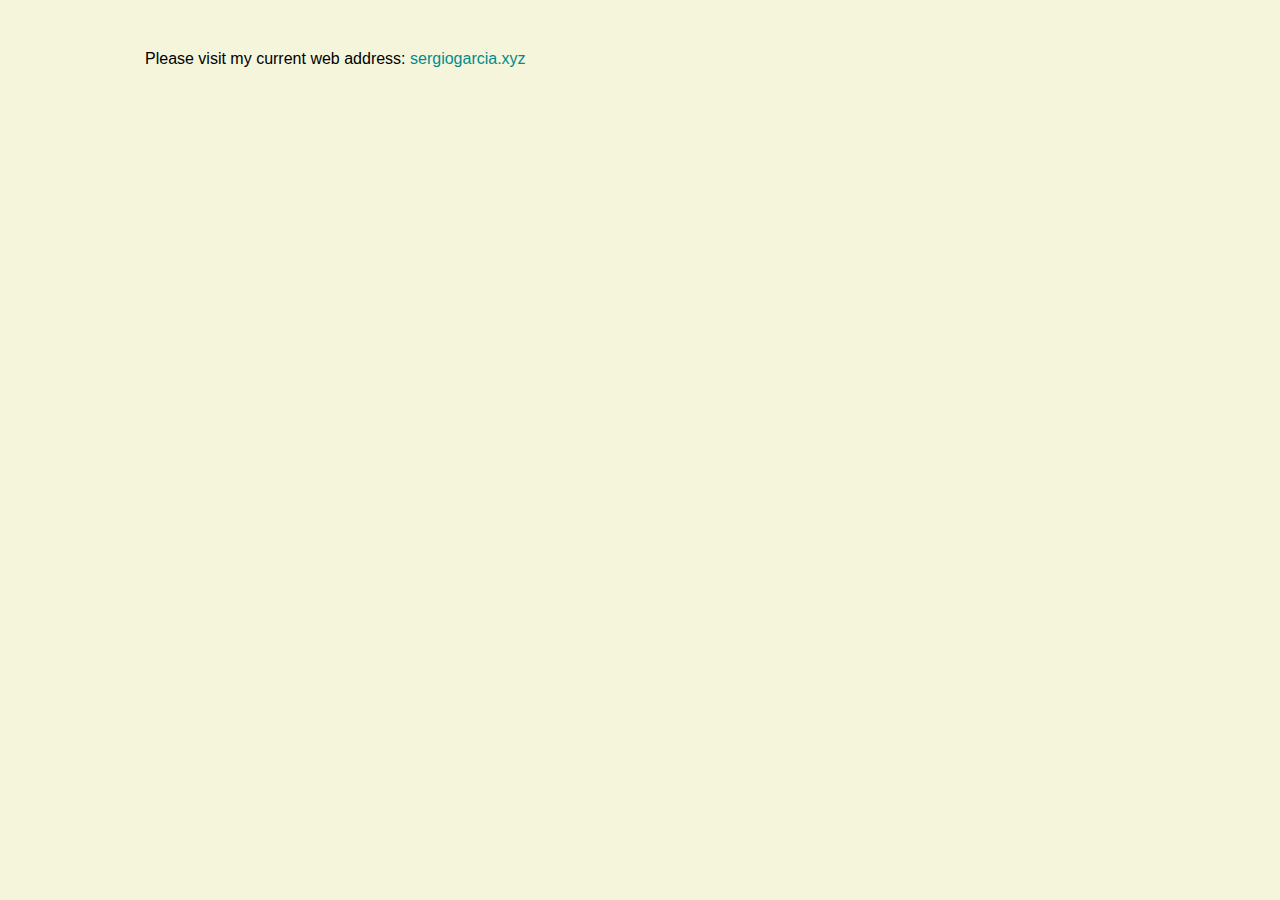
<file: index.html>
<!DOCTYPE html>
<html lang="en">
<head>
	<title> Sergio Garcia's Homepage has moved</title>
	<link rel='stylesheet' type='text/css' href='style.css'>
	<meta charset="utf-8"/>
</head>

<body>

<div class="mainpanel" >

<p> Please visit my current web address: <a href="http://www.sergiogarcia.xyz"> sergiogarcia.xyz </a> </p>

</body>
</html>
</file>
<file: style.css>
:root {
    --textcol: Black;
    --bg: Beige;
    --altbg:#eeeec3;
    --link: DarkCyan;
    --linkalt: DarkKhaki;
}

li img{
	height: 1.25em;
}
h1 img{
	height: 1em;
}

h2 img{
	height: 1em;
}

h3 img{
	height: 1em;
}


html {
	padding-bottom: 100px;
	color: var(--textcol);
	font-family: sans-serif;
	background: var(--bg);
}

a {
	color: var(--link);
	text-decoration: none;
}

a:hover {
    color: var(--linkalt);
}

body {
	max-width: 1050px;
	margin-left: auto;
	margin-right: auto;
	margin-top: 30px;
	overflow: none;
}

.mainpanel {
	float: left;
	max-width: 500px;
	padding: 4px;
	padding-right: 30px;
	padding-left: 30px;
}

.mainpanel li {
    line-height:20px;
}

.sidepanel {
	float: right;
	max-width: 400px;
	background-color: var(--altbg);
	padding:2px;
	padding-right: 40px;
	border-radius: 10px 10px 10px 10px;
}

.sidepanel a {
    color: var(--link);
}

.sidepanel a:hover {
    color: var(--linkalt);
}

.sidepanel ul li {
    font-size:20px;
    margin:0 0 15px 0;
}

.sidepanel ul li ul li {
    font-size:18px;
    margin: 0px;
    list-style: none;
}
</file>
